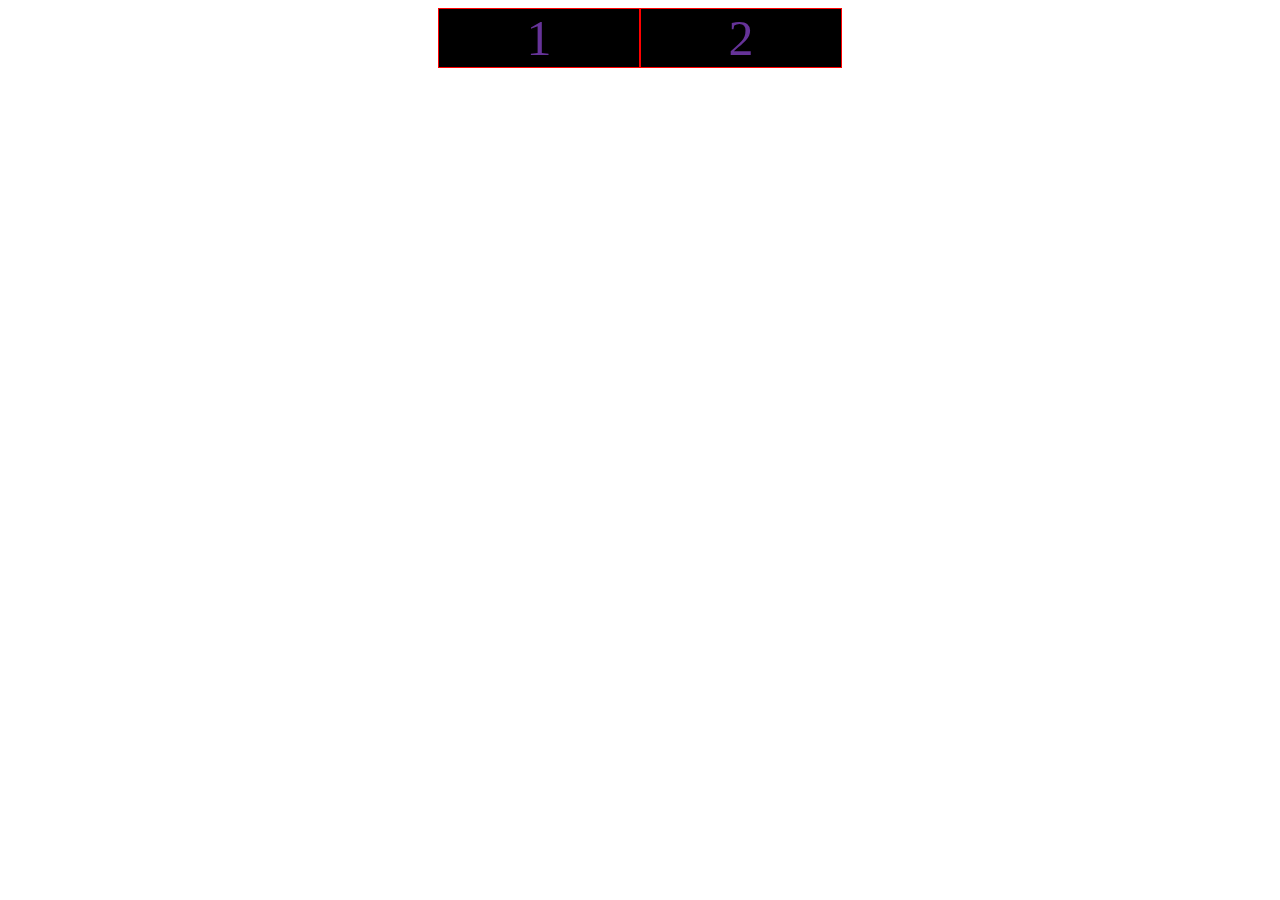
<file: Youtube/cajitas.html>
<!DOCTYPE html>
<html lang="en">
<head>
    <meta charset="UTF-8">
    <meta http-equiv="X-UA-Compatible" content="IE=edge">
    <meta name="viewport" content="width=device-width, initial-scale=1.0">
    <title>Document</title>
    <style>
        .container{
            display: flex;
            align-items: center;
            justify-content: center;
        }

        .container div{

            background-color: rgb(0, 0, 0);
            color: rebeccapurple;
            font-size: 50px;
            text-align: center;
        }
        
        .item{
            width: 200px;
            border: 1px solid red;
        }
    </style>
</head>
<body>
    
    <div class="container">
        <div class="item">1</div>
        <div class="item">2</div>

    </div>
</body>
</html>
</file>
